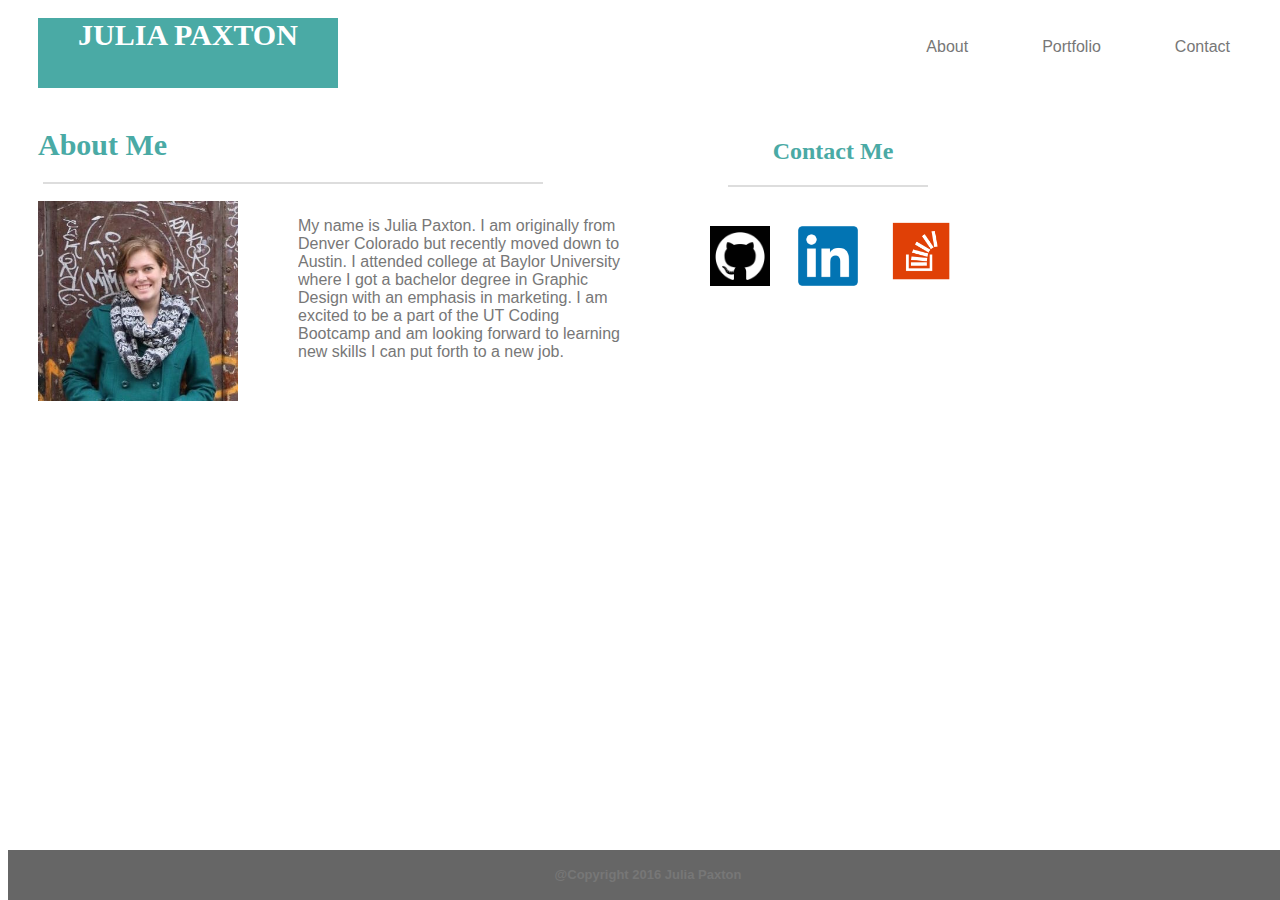
<file: index.html>
<!Doctype html>
<html>
<head>
<link rel="stylesheet" type="text/css" href="assets/css/styles.css">
</head>
<body>

<header>
<h1 class="title">JULIA PAXTON</h1>
<nav>
	<ul>
	<li><a href="contact.html">Contact</a></li>
  <li><a href="portfolio.html">Portfolio</a></li>
  <li><a href="index.html">About</a></li>
	</ul>
</nav>
</header>
<div class="wrapper">
<section>
	<h1>About Me</h1>
	<hr class="section-bar">
	<img src="assets/images/me.jpeg" alt="My Photo">
	<p>My name is Julia Paxton. I am originally from Denver Colorado but recently moved down to Austin. I attended college at Baylor University where I got a bachelor degree in Graphic Design with an emphasis in marketing. I am excited to be a part of the UT Coding Bootcamp and am looking forward to learning new skills I can put forth to a new job.
</p>
</section>

<aside>
	<h2>Contact Me</h2>
	<hr class="contact">
	<a href="#"><img class="logo" src="assets/images/github.png"></a>
	<a href="#"><img class="logo" src="assets/images/linkedin.png"></a>
	<a href="#"><img class="logo" id="so" src="assets/images/stackoverflow.png"></a>
</aside>
</div>
<footer>
<h4>@Copyright 2016 Julia Paxton</h4></footer>
</body>
</html>
</file>
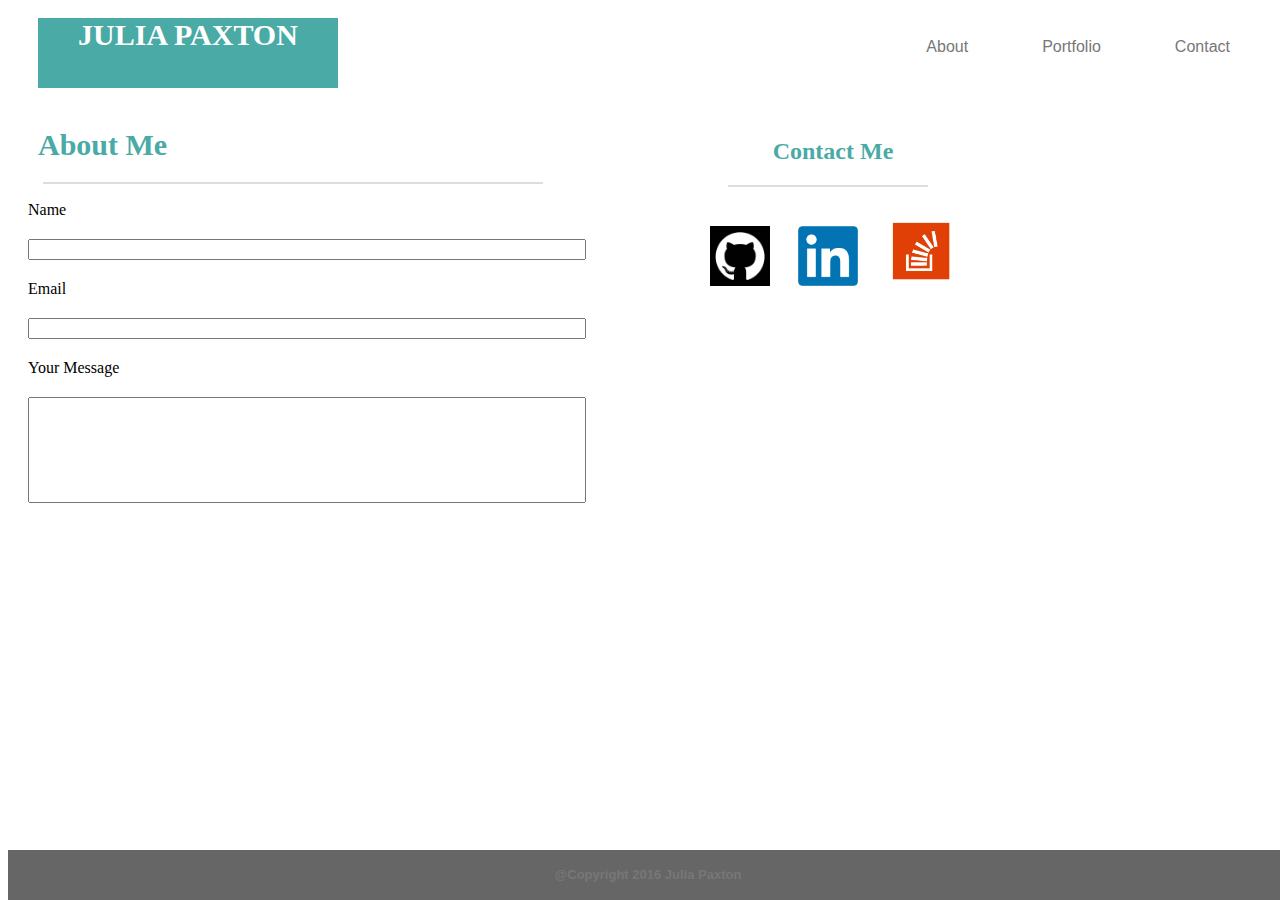
<file: contact.html>
<!Doctype html>
<html>
<head>
<link rel="stylesheet" type="text/css" href="assets/css/styles.css">
</head>
<body>


<header>
<h1 class="title">JULIA PAXTON</h1>
<nav>
	<ul>
	<li><a href="contact.html">Contact</a></li>
  <li><a href="portfolio.html">Portfolio</a></li>
  <li><a href="index.html">About</a></li>
	</ul>
</nav>
</header>
<div class="wrapper">
<section>
	<h1>About Me</h1>
	<hr class="section-bar">
	<div class="row">
		<label>Name</label><br />
		<input id="name" class="input" name="name" type="text" value="" size="80" /><br />
		<div class="row">
		<label>Email</label><br />
		<input id="email" class="input" name="name" type="text" value=""/><br />
		<div class="row">
		<label>Your Message</label><br />
		<input id="message" class="input" name="name" type="text" /><br />
	</div>
</section>

<aside>
	<h2>Contact Me</h2>
	<hr class="contact">
	<a href="#"><img class="logo" src="assets/images/github.png"></a>
	<a href="#"><img class="logo" src="assets/images/linkedin.png"></a>
	<a href="#"><img class="logo" id="so" src="assets/images/stackoverflow.png"></a>
</aside>
</div>
<footer>
<h4>@Copyright 2016 Julia Paxton</h4></footer>
</body>
</html>
</file>
<file: assets/css/styles.css>
body{
	background:url(http://wallpaperbeta.com/wallpaper_gray/gray_abstract_texture_background_bokeh_blue_balls_hd-wallpaper-367003.jpg);
	background-repeat: repeat-x;
	align-content: center
}
.wrapper{
	width: 960px;
}
header{
top: 0;
background-color: #ffffff;
width: 100%;
height: 70px;
position: relative;
margin-bottom: 20px;
border-bottom: #cccccc;
}

.title{
	color:white;
	background-color: #4aaaa5;
	height:70px;
	width: 300px;
	top: 0;
	left:0;
	text-align:center;    
}
nav{
	position: absolute;
	top: 0;
	right: 0;
}
li{
	float: right;
	display: block;
	margin-right: 10px;
	text-decoration: none;
	font-family: 'Arial', 'Helvetica Neue', Helvetica, sans-serif;
}
section{
	margin-top: 10px;
	background-color: white;
	width: 650px;
	float: left;
}
img{
	width: 200px;
	margin-left: 30px;
	margin-bottom: 20px;
}
aside{
	margin-top: 10px;
	background-color: white;
	width: 270px;
	height: 200px;
	float: right;
}
footer{
	background-color: white;
	width: 960px;
	bottom: 0;
	position: absolute;
	height: 50px;
}

p{
	color:#777777;
	width: 330px;
	word-wrap: break-word;
	overflow:auto;
	float: right;
	margin-left: 5px;
	margin-right: 30px;
	font-family: 'Arial', 'Helvetica Neue', Helvetica, sans-serif;
}
.logo{
	width: 60px;
	align-content: center;
	margin:12px;
}
#so{
	width: 70px;
}
h2{
	color:#4aaaa5;
	text-align: center;
}
h1{
	margin-top: 10px;
	margin-left: 30px;
	font-size: 30px;
	font-family: 'Georgia', Times, Times New Roman, serif;
	color: #4aaaa5;
}
ul {
    list-style-type: none;
    margin: 0;
    padding: 0;
    overflow: hidden;
    top: 0;
}

li {
    float: right;
    font: 'Arial', 'Helvetica Neue', Helvetica, sans-serif;
   color: #777777;
}

li a {
    display: block;
    color: black;
    text-align: center;
    padding: 20px 32px;
    text-decoration: none;
    top: 0;
    color: #777777;
}
a:hover { 
    color: #4aaaa5;
}

h4{
	font-family: 'Arial', 'Helvetica Neue', Helvetica, sans-serif;
	color: #777777;
	text-align:center;
	font-size: small;
}
.portfolio{
	width:250px;
	height: 155px;
}
table{
}
td{
	width: 250px;
	position:relative;
}
.text{
	color: white;
	background-color:#4aaaa5;
	position: absolute;
	width: 250px;
	top:100px;
	left:30px;
}
.input{
	width:550px;

}
#message{
	height: 100px;
	margin: 20px;
}
#email{
	margin: 20px;
}
#name{
	margin: 20px;
}
.row{
}
label{
	font: 'Arial', 'Helvetica Neue', Helvetica, sans-serif;
	margin: 20px;
}
footer{
	width: 100%;
	border-top-color: #4aaaa5;
	background-color: #666666;

}
.portfolio-footer{
		top: 800px;
		width: 100%;
}

.section-bar {
	width: 500px;
    display: block;
    height: 1px;
    border: 0;
    border-top: 2px solid #dddddd;
    margin: 1em 0;
    padding: 0px;
    margin-left: 35px;
}

.contact{
		width: 200px;
    display: block;
    height: 1px;
    border: 0;
    border-top: 2px solid #dddddd;
    margin: 1em 0;
    padding: 0px;
    margin-left: 30px;
}
</file>
